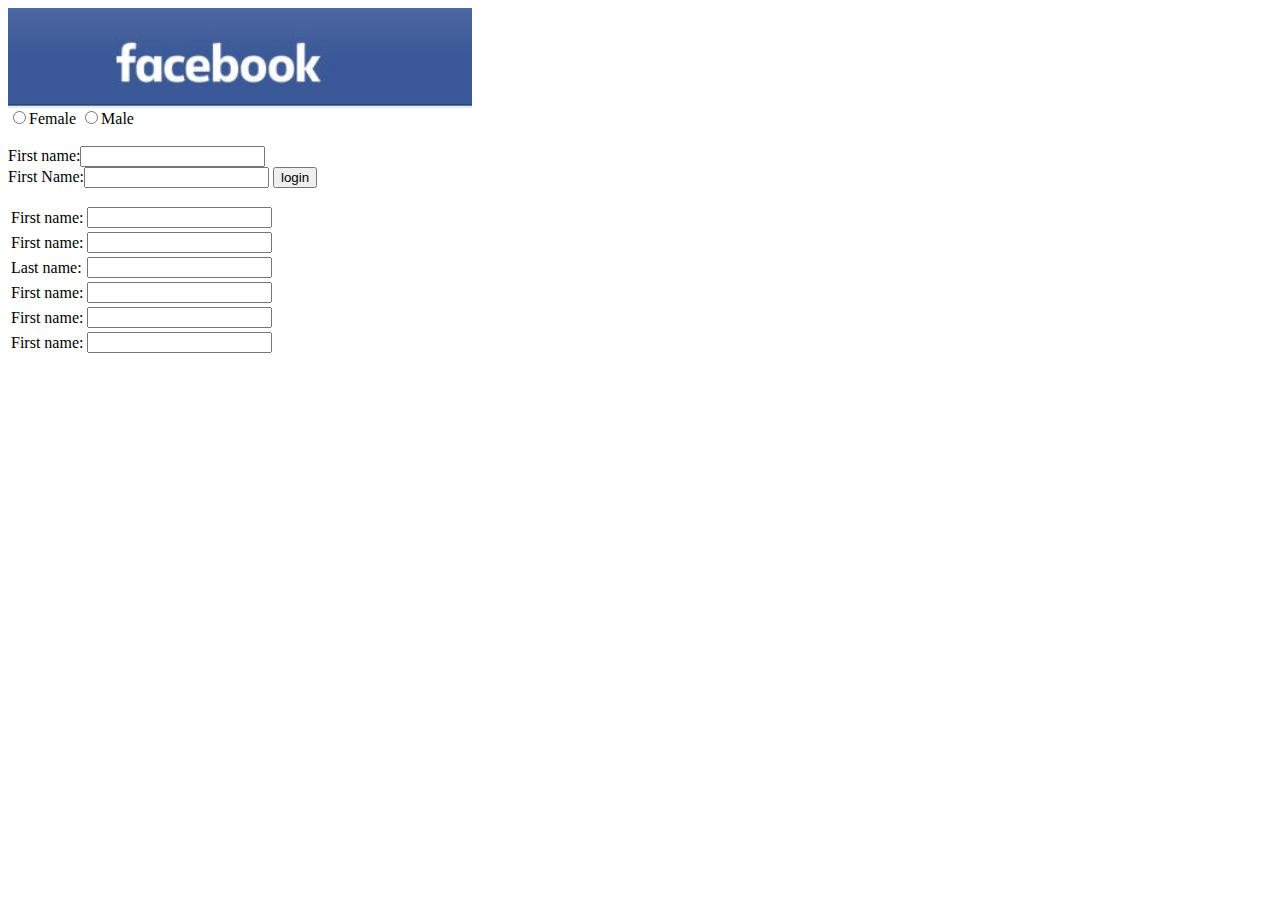
<file: Abdul Wahid Task 2/index.html>
<!DOCTYPE htlm>
<html lang="en-US">
<head>
	<meta charset="UTF-8">
	<title>class4</title>
</head>
<body>
	<img src="capture.jpg" alt="image" height="100"/>
	<form>
	<input type="radio" name="sex"/>Female
	<input type="radio" name="sex"/>Male<br/><br/>
	<label for="fname">First name:</label><input id="fname" type="text"/><br/>
	<label>First Name:<input type="text"/></label>
	<input type="submit"value="login"/>
	</form>
	<table>
		<tr>
			<td><label for="fname">First name:</label></td>
			<td><input id="fname" type="text"/></td>
		</tr>
		<tr>
			<td><label for="fname">First name:</label></td>
			<td><input id="fname" type="text"/></td>
		</tr>
		<tr>
			<td><label for="lname">Last name:</label></td>
			<td><input id="lname" type="text"/></td>
		</tr>
		<tr>
			<td><label for="fname">First name:</label></td>
			<td><input id="fname" type="text"/></td>
		</tr>
		<tr>
			<td><label for="fname">First name:</label></td>
			<td><input id="fname" type="text"/></td>
		</tr>
		<tr>
			<td><label for="fname">First name:</label></td>
			<td><input id="fname" type="text"/></td>
		</tr>
	</table>
	
</body>
</html>
</file>
